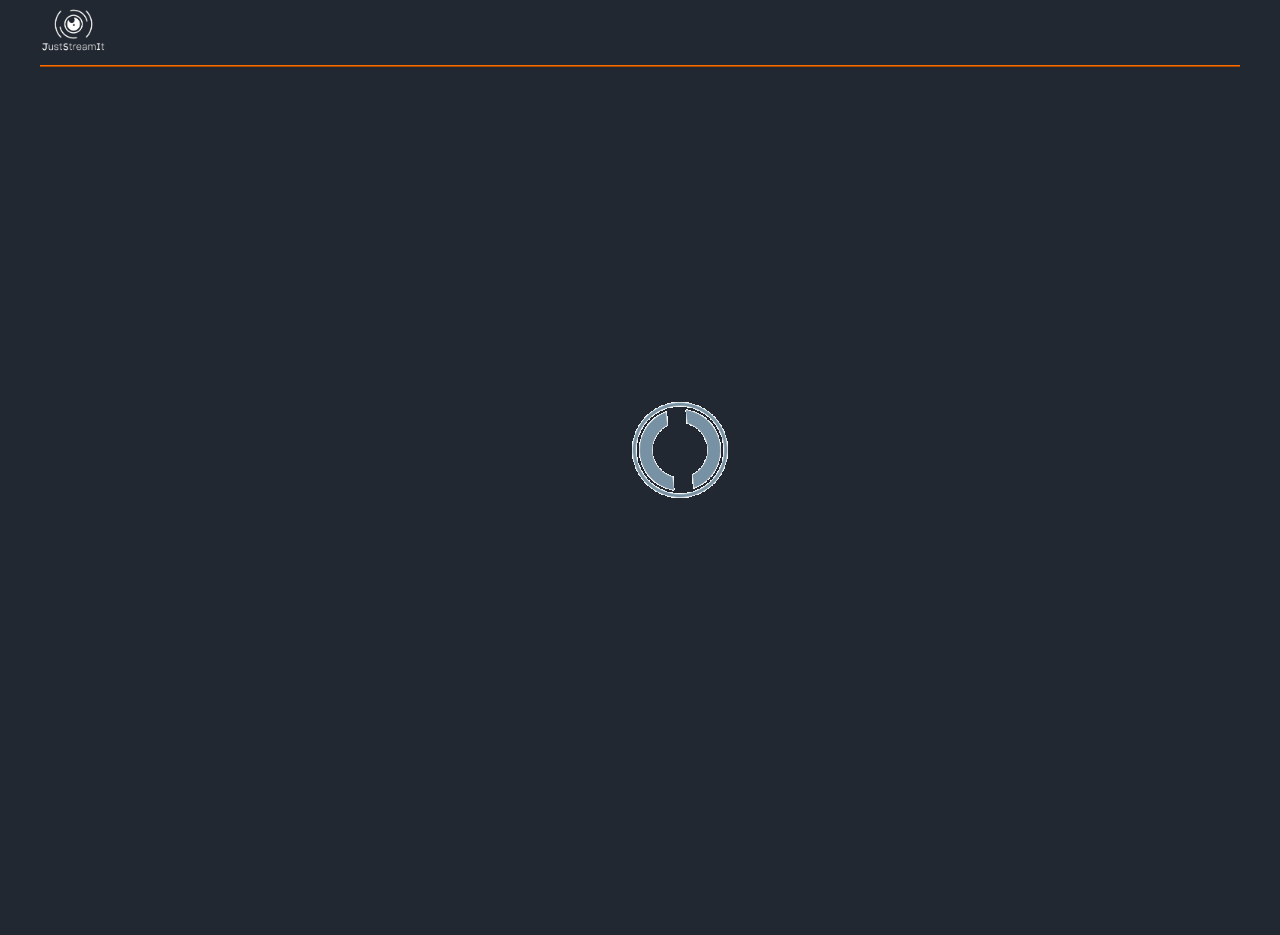
<file: projet/index.html>
<!DOCTYPE html>
<html lang="fr">

<head>
  <meta charset="UTF-8">
  <meta http-equiv="X-UA-Compatible" content="IE=edge">
  <meta name="viewport" content="width=device-width, initial-scale=1.0">
  <link rel="stylesheet" href="https://cdnjs.cloudflare.com/ajax/libs/font-awesome/4.7.0/css/font-awesome.min.css">
  
  <link rel="stylesheet" href="assets/css/main.css">  
  <link rel="stylesheet" href="assets/css/style.css">
  <title>JuststreamIt</title>
</head>

<body>
  <div class="loader-container"></div>
  <nav>
    <!-- Logo -->
    <a href="index.html" class="logo">
      <img src="assets/images/logo.png" alt="JustStreamIt logo">
    </a>
    <!-- Hamburger menu -->
    <div class="hamburger">
      <div class="line line-1"></div>
      <div class="line line-2"></div>
      <div class="line line-3"></div>

    </div>
    <!-- Navigation links -->
    <div class="nav_links" id="nav_links"></div>
  </nav>
  <main>
    <!-- the modal window-->
    <div class="modal" id="modal"></div>
  </main>
  <div class="modal-overlay" id="modal-overlay"></div>
  <!-- JavaScript script -->
  <script src="assets/js/script.js"></script>

</body>
  
</html>
</file>
<file: projet/assets/css/main.css>
@import url('https://fonts.googleapis.com/css2?family=Montserrat&display=swap');

:root{  
  --selected-color: #f96d00;
  --txt-color: #fff;
  --bg-color: #222831;       
  --bg-nav-color: #434343;
  
}

*{
    top:0;
    margin: 0;
    padding: 0;
    font-family: 'Poppins', sans-serif;    
    text-decoration: none;
    list-style: none;
}

body {
  max-width: 1200px;
  margin: 0 auto; /* Center align the content */
  padding: 20px; /* Optional padding for content */
  background-color:var(--bg-color);         

}

h1, h2, span  {
    color:var(--selected-color);
}
i, p, a {
    color:var(--txt-color);
 }

.loader-container {
  width: 100%;
  height: 100vh;
  position: fixed;
  background: transparent
      url("../images/loading.gif") center
      no-repeat;
  z-index: 1;
}
 /*menu*/
 nav {  
  position: fixed;
  max-width: 1200px;
  width: 100%;
  height: 65px;
  display: flex;
  align-items: center;
  justify-content: space-between;
  border-radius: 0;
  border-bottom: 2px ridge var(--selected-color);  
  left: 50%;
  transform: translateX(-50%);
  background-color: var(--bg-color);
  z-index: 100;
}

main {
  width: 100%;
  height: calc(100vh - 65px); 
  flex-direction: column; /* Set content as a single column */
  justify-content: center;
  align-items: center;
  margin-top:60px;
}

.logo {
  display: block;
}

.logo img {
  height: 50px;
}

.hamburger {
  display: none;
  cursor: pointer;
}

.hamburger .line {
  width: 40px;
  height: 3px;
  background-color: var(--txt-color);
  margin: 5px 0;  
}

.nav_links {
  display: flex;
  justify-content: flex-end;
}

.nav_links a {
  color:  var(--txt-color);
  margin-left: 20px;
  border-bottom: 2px solid var(--bg-nav-color);
  padding: 5px;
}

.nav_links a:hover {
  color: var(--selected-color);
  background-color: var(--bg-color);  
}

@media (max-width: 768px) {
  .nav_links {
    display: none;
  }

  .hamburger {
    display: block;
  }

  .nav_links.open {
    padding: 30px;
    display: flex;
    flex-direction: column;
    position: absolute;
    top: 70px;
    right: 0;
    width: 200px;
    background-color: var(--bg-color);
    border-radius: 5px 0 0 5px;    
    box-shadow: 0 10px 10px rgba(0, 0, 0, 0.3), 0 10px 10px rgba(0, 0, 0, 0.2);
  }
  
  .nav_links.open a {
    margin: 5px 0;
  }

  .hamburger.active .line:nth-child(2) {
    opacity: 0;
  }
  .hamburger.active .line:nth-child(1) {
    transform: rotate(45deg) translate(5px, 5px);
  }
  .hamburger.active .line:nth-child(3) {
    transform: rotate(-45deg) translate(5px, -5px);
  }
}
</file>
<file: projet/assets/css/style.css>
@import url("main.css");

  
section{
  position:relative;
  max-height: 385px;
  margin-top: 10px;
  border: 2px solid  var(--selected-color);
  max-width: 1200px; 
}

.header {
  height: 2rem;
  padding:5px;
  border-bottom:2px solid  var(--selected-color);
  background-image: linear-gradient(to right, #434343 0%, black 100%);
}

.left {
  float: left;
  max-width: 250px;
  padding: 5px;
  box-sizing: border-box;
}
.left .img{ 
  border: 2px solid var(--selected-color);
}
.left .buttons{
  display: flex;
  
}
.left .buttons button{
  color: var(--selected-color);
  font-weight: bold;
  width: 50%;
}
.left .buttons > .button:only-child {
  width: 100%;
}
.right {
  float: right;
  max-width: calc(100% - 250px);
  padding:5px;
  box-sizing: border-box;

}

.wrapper {
    position: relative;    
    overflow: hidden;    
   /* margin: 0 45px;*/
   }

.wrapper .slider {
  display: flex;
  
  }

  .wrapper .img {
  width: 350px;
  height: 280px;  
  margin-right: 5px;

  }

.chevron {
    position: absolute;
    top: 50%;
    height: 45px;
    width: 45px;
    background-color:var(--bg-color);
    border-radius: 50%;
  }

#nav-right {
  left: -20px;
  transform: rotate(-90deg); 
}
#nav-left {
  right: -20px;
  transform: rotate(90deg);
} 
.chevron:hover {
  background-color:var(--selected-color);
 
}
.clear {
          clear: both;
}

#modal {
  position: fixed;
  top: 50%;
  left: 50%;
  transform: translate(-50%, -50%);
  width: 700px;
  max-width: 98vw; 
  max-height: calc(100vh - 120px); 
  overflow: auto;
  background-color: rgba(0, 0, 0, 0.5);
  z-index: 9999;
}


#modal .close {  
  color: var(--txt-color);
  position: absolute;
  top: 0px;
  right: 0px;
  font-weight: bold;
  font-size: 2rem;
  border: 4px solid var(--selected-color);
  border-radius: 50%;
 }

#modal .close:hover,
#modal .close:focus {
  color: var(--txt-color);
  cursor: pointer;

}

.modal-overlay {
  display:none;
  position: fixed;
  top: 0;
  left: 0;
  width: 100%;
  height: 100%;
  background-color: rgba(0, 0, 0, 0.5);
  backdrop-filter: blur(8px);
}
</file>
